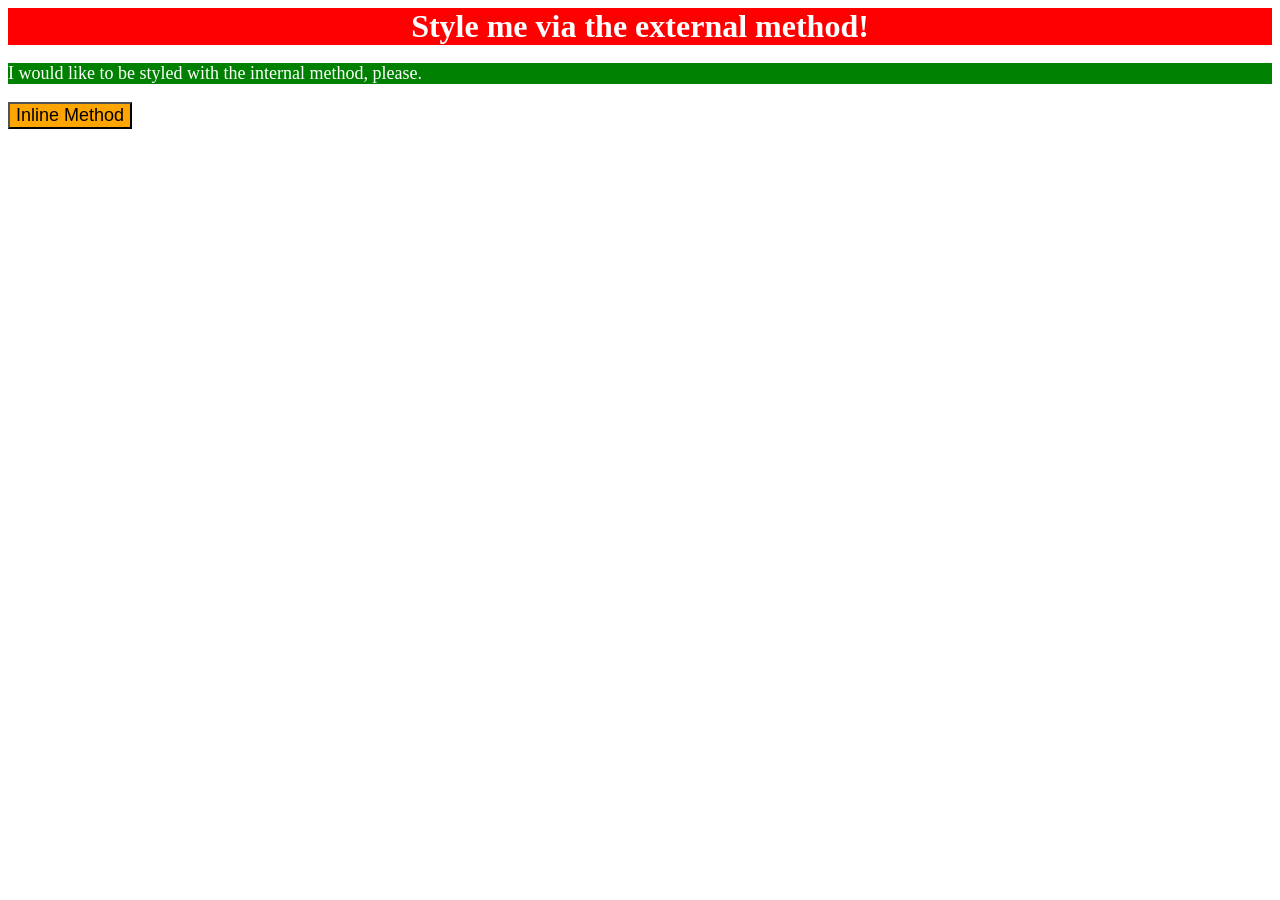
<file: foundations/intro-to-css/01-css-methods/index.html>
<!DOCTYPE html>
<html lang="en">
  <head>
    <meta charset="UTF-8">
    <meta http-equiv="X-UA-Compatible" content="IE=edge">
    <meta name="viewport" content="width=device-width, initial-scale=1.0">
    <link rel="stylesheet" href="./styles.css">
    <style>
      p {
        background-color: green;
        color: white;
        font-size: 18px;
      }
    </style>
    <title>Methods for Adding CSS</title>
  </head>
  <body>
    <div>Style me via the external method!</div>
    <p>I would like to be styled with the internal method, please.</p>
    <button style="background-color: orange; font-size: 18px;">Inline Method</button>
  </body>
</html>
</file>
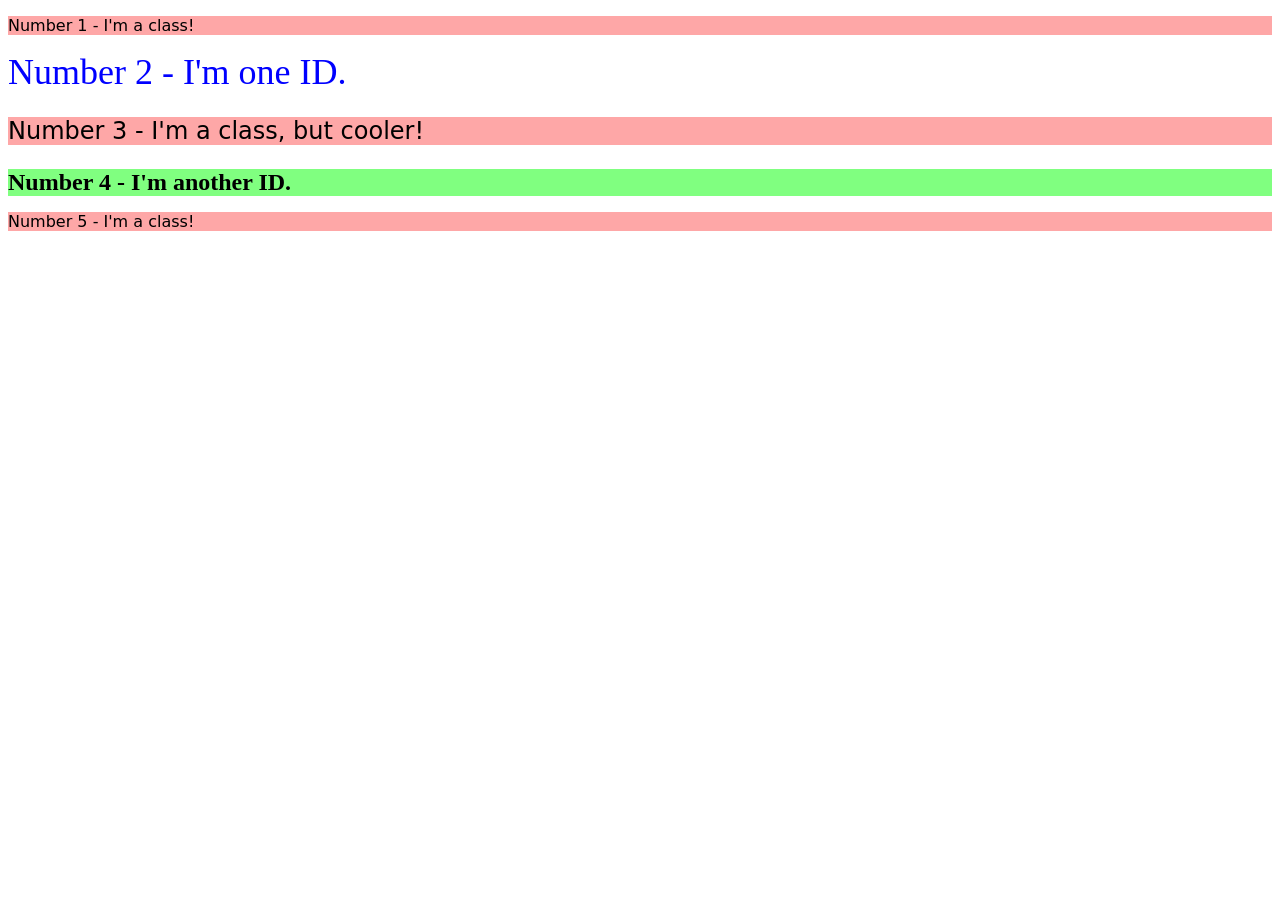
<file: foundations/intro-to-css/02-class-id-selectors/index.html>
<!DOCTYPE html>
<html lang="en">
  <head>
    <meta charset="UTF-8">
    <meta http-equiv="X-UA-Compatible" content="IE=edge">
    <meta name="viewport" content="width=device-width, initial-scale=1.0">
    <title>Class and ID Selectors</title>
    <link rel="stylesheet" href="style.css">
  </head>
  <body>
    <p class="odd">Number 1 - I'm a class!</p>
    <div id="blue-text">Number 2 - I'm one ID.</div>
    <p class="odd bigger">Number 3 - I'm a class, but cooler!</p>
    <div id="third" class="bigger">Number 4 - I'm another ID.</div>
    <p class="odd">Number 5 - I'm a class!</p>
  </body>
</html>
</file>
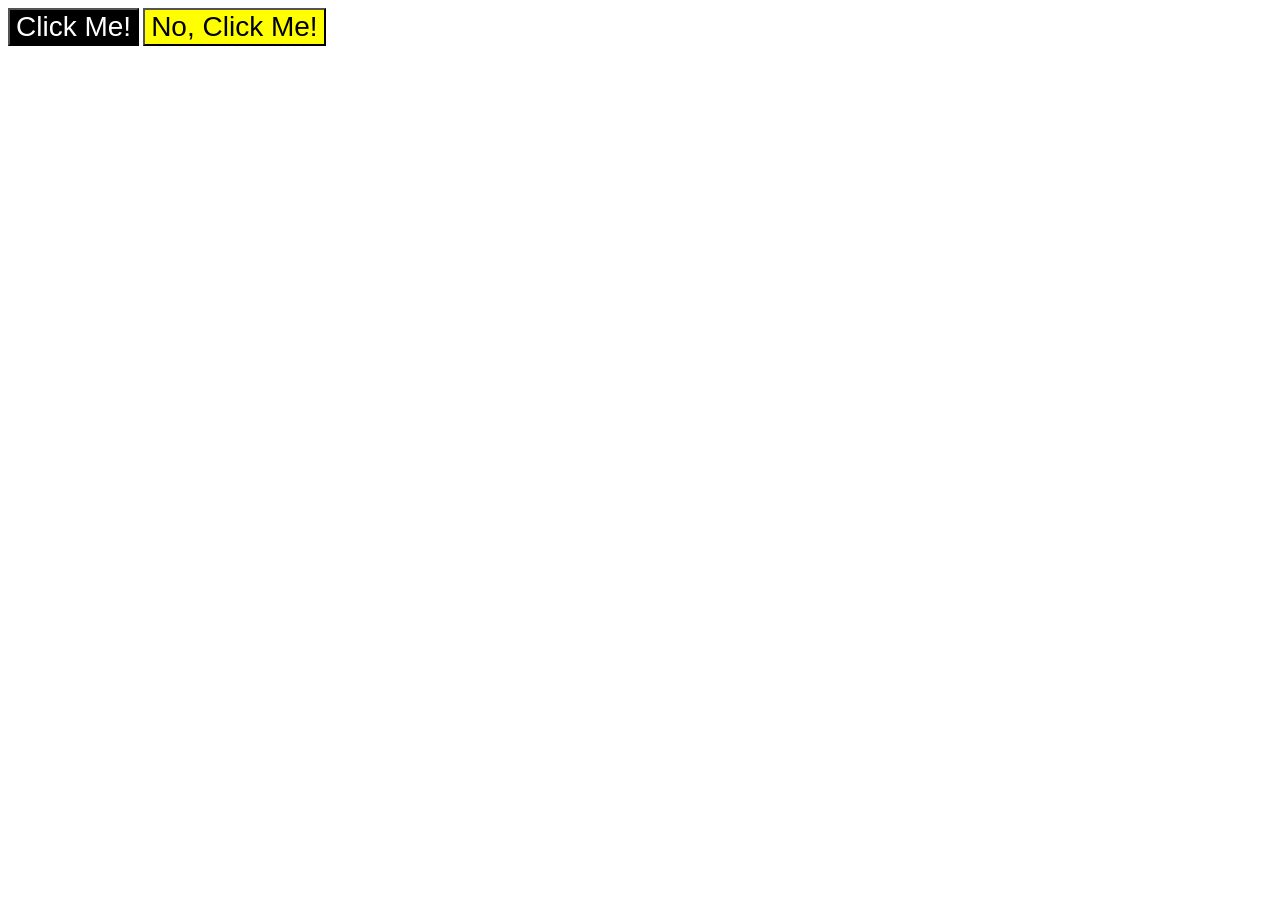
<file: foundations/intro-to-css/03-grouping-selectors/index.html>
<!DOCTYPE html>
<html lang="en">
  <head>
    <meta charset="UTF-8">
    <meta http-equiv="X-UA-Compatible" content="IE=edge">
    <meta name="viewport" content="width=device-width, initial-scale=1.0">
    <title>Grouping Selectors</title>
    <link rel="stylesheet" href="style.css">
  </head>
  <body>
    <button class="black-btn">Click Me!</button>
    <button class="yellow-btn">No, Click Me!</button>
  </body>
</html>
</file>
<file: foundations/intro-to-css/01-css-methods/styles.css>
div {
  background-color: red;
  color: white;
  font-size: 32px;
  text-align: center;
  font-weight: bold;
}
</file>
<file: foundations/intro-to-css/02-class-id-selectors/style.css>
/* Add CSS Styling */

.odd {
  background-color: #FEA7A7;
  font-family: Verdana, 'Dejavu Sans', sans-serif;
}

.bigger {
  font-size: 24px;
}

#third {
  background-color: #80FF80;
  font-weight: bold;
}

#blue-text {
  color: rgb(0,0,255);
  font-size: 36px;
}
</file>
<file: foundations/intro-to-css/03-grouping-selectors/style.css>
/* Add CSS Styling */

.black-btn,.yellow-btn {
  font-size: 28px;
  font-family: Helvetica, 'Times New Roman', sans-serif;
}


.black-btn {
  background-color: black;
  color: white;
}

.yellow-btn {
  background-color: yellow;
}
</file>
